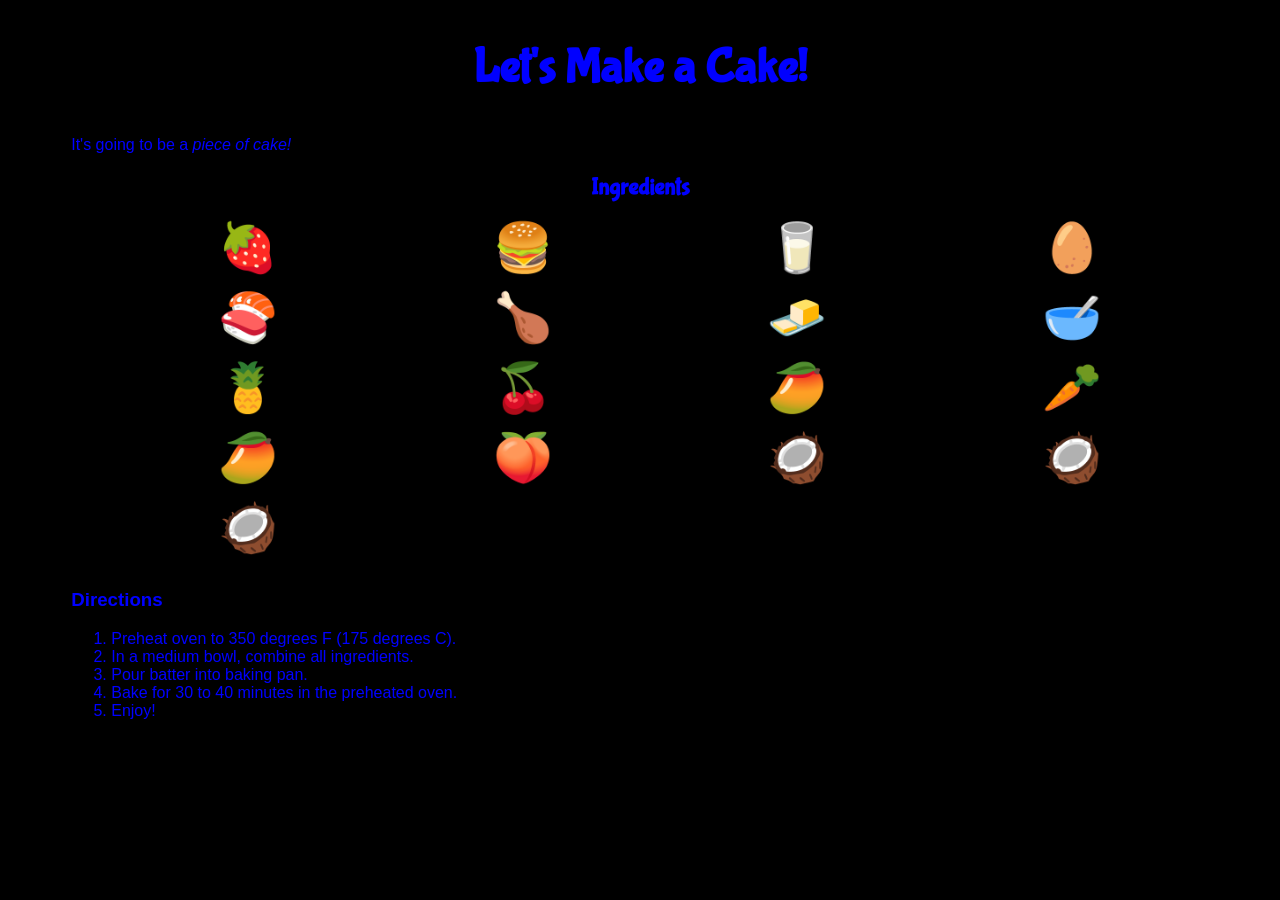
<file: index.html>
<!DOCTYPE html>
<html lang="en">
  <head>
    <title>Cake Class</title>
    <link rel="stylesheet" href="index.css" />
  </head>
  <body>
    <section>
      <h1>Let's Make a Cake!</h1>
      It's going to be a <em>piece of cake!</em>
      <h2>Ingredients</h2>
      <!-- 
        Uhh..it seems the egg is really "scared" of becoming a part
        of the cake. Can you make it "excited" instead?
        
        1. Change the class from "scared" to "excited"
        2. Run the code!
        3. See that it works by hovering over the egg.
        4. Resume the lesson by clicking the Play button.
       -->
      <ul class="grid">
        <li>🍓</li>
        <li>🍔</li>
        <li>🥛</li>
        <li class="excited">🥚</li>
        <li>🍣</li>
        <li>🍗</li>
        <li>🧈</li>
        <li>🥣</li>
         <li>🍍</li>
        <li>🍒</li>
        <li>🥭</li>
        <li>🥕</li> 
        <li>🥭</li>
        <li>🍑</li>  
        <li>🥥</li>    
        <li>🥥</li>  
        <li>🥥</li>        
                  
      </ul>
      <h3>Directions</h3>

      <ol>
        <li>
          Preheat oven to 350 degrees F (175 degrees C).
        </li>
        <li>
          In a medium bowl, combine all ingredients.
        </li>
        <li>Pour batter into baking pan.</li>
        <li>
          Bake for 30 to 40 minutes in the preheated oven.
        </li>
        <li>Enjoy!</li>
      </ol>
    </section>
    <script src="index.js"></script>
  </body>
</html>
</file>
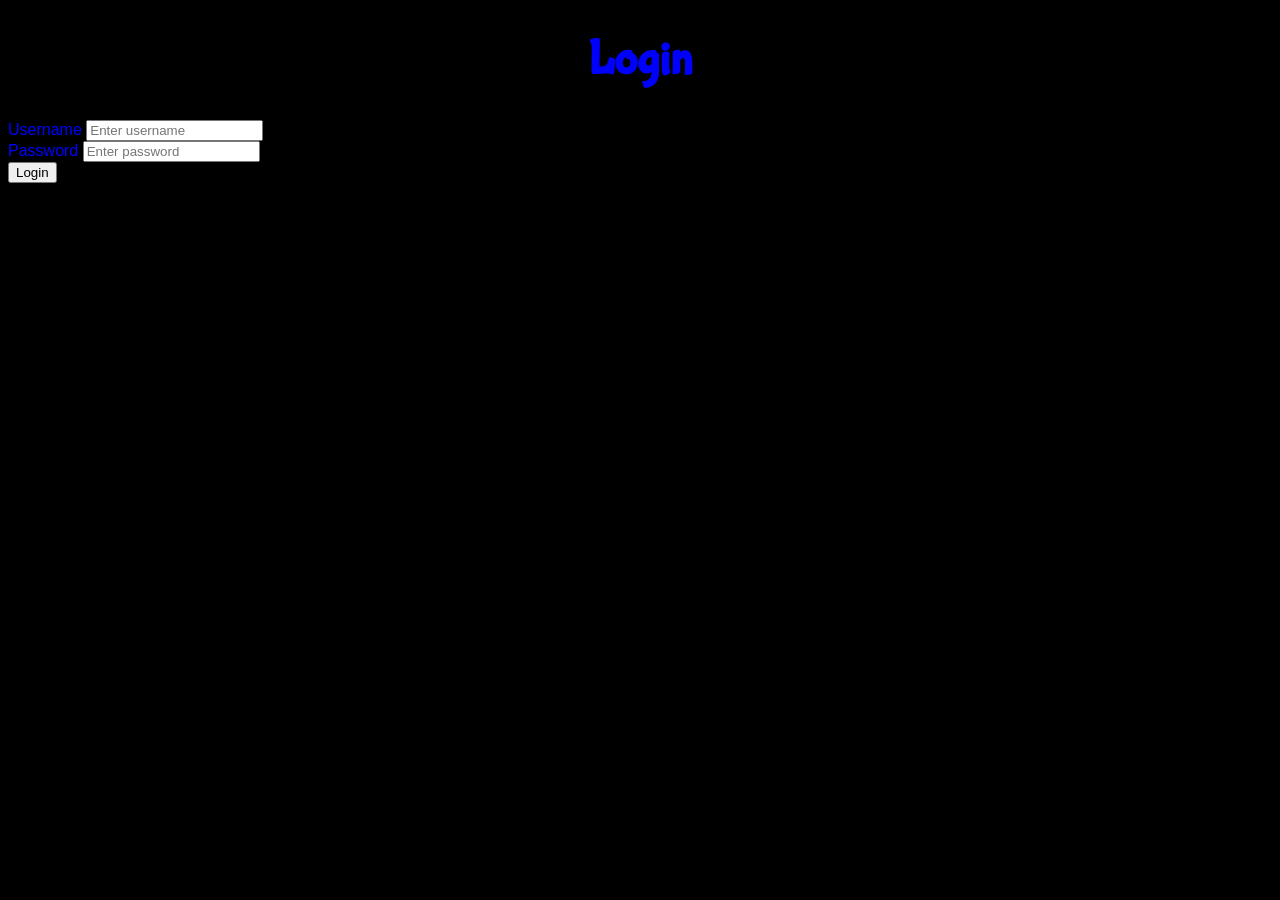
<file: login.html>
<!DOCTYPE html>
<html lang="en">
  <head>
    <title>Cake Class</title>
    <link rel="stylesheet" href="index.css" />
  </head>
  <body>
    <h1>Login</h1>
    <form action="">
        <div class="form-control">
            <label for="username">Username</label>
            <input type="text" id="username" placeholder="Enter username"/>
        </div>
    </form>

    <form action="">
        <div class="form-control">
            <label for="password">Password</label>
            <input type="password" id="password" placeholder="Enter password"/>
        </div>
        <button class="btn">Login</button>
    </form>
     
     
      
    <script src="index.js"></script>
  </body>
</html>
</file>
<file: index.css>
@import url("https://fonts.googleapis.com/css?family=Bubblegum+Sans&display=swap");

:root {
  --bg-color: Black;
  --text-color: #2B283A;
  --title-color: Black;
}


body {
  background: var(--bg-color);
  font-family: Arial, Helvetica, sans-serif;
  font-weight: 300;
  color: var(--text-color);
}

section {
  width: 90%;
  margin: 0 auto;
}

h1,
h2 {
  font-family: "Bubblegum Sans";
  text-align: center;
}

h1 {
  /* I don't want red anymore, I want it to be blue! 
  Help me change it! */
  color: var(--title-color);
  font-size: 3em;
  text-align: center;
}

/* How can I make my other section titles blue too? */

.fireworks {
  text-align: center;
  /* Can you help me make my fireworks bigger? */
  /* How about smaller? */
  font-size: 5em;
}


ul.grid {
    display: grid;
    grid-template-columns: 1fr 1fr 1fr 1fr;
    grid-auto-rows: 70px;
}

ul.grid li {
    list-style: none;
    font-size: 3em;
    justify-self: center;
}

.scared:hover {
  animation: shake 0.82s cubic-bezier(0.36, 0.07, 0.19, 0.97) both;
  transform: translate3d(0, 0, 0);
  backface-visibility: hidden;
  perspective: 1000px;
}

@keyframes shake {
  10%,
  90% {
    transform: translate3d(-1px, 0, 0);
  }

  20%,
  80% {
    transform: translate3d(2px, 0, 0);
  }

  30%,
  50%,
  70% {
    transform: translate3d(-4px, 0, 0);
  }

  40%,
  60% {
    transform: translate3d(4px, 0, 0);
  }
}

.excited:hover {
    animation-duration: 2s;
    animation-iteration-count: infinite;
    animation-name: jump;
    animation-timing-function: cubic-bezier(0.280, 0.840, 0.420, 1);
}

@keyframes jump {
    0%   { transform: scale(1,1)      translateY(0); }
    10%  { transform: scale(1.1,.9)   translateY(0); }
    30%  { transform: scale(.9,1.1)   translateY(-100px); }
    50%  { transform: scale(1.05,.95) translateY(0); }
    57%  { transform: scale(1,1)      translateY(-7px); }
    64%  { transform: scale(1,1)      translateY(0); }
    100% { transform: scale(1,1)      translateY(0); }
}
</file>
